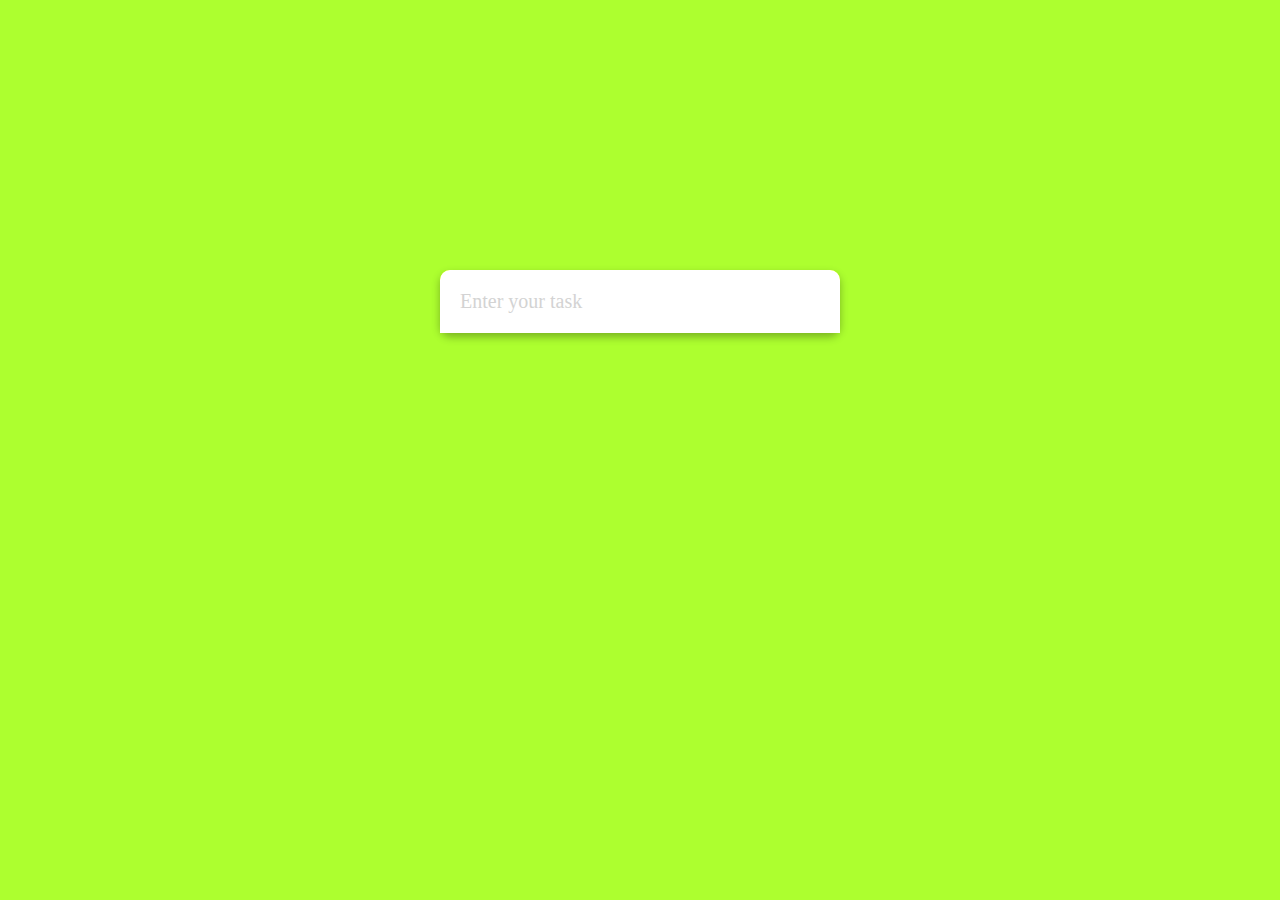
<file: Video Trailer Popup/To Do List/index.html>
<!DOCTYPE html>
<html lang="en">

<head>
    <meta charset="UTF-8">
    <meta http-equiv="X-UA-Compatible" content="IE=edge">
    <meta name="viewport" content="width=device-width, initial-scale=1.0">

    <link rel="stylesheet" href="https://cdnjs.cloudflare.com/ajax/libs/font-awesome/6.0.0-beta2/css/all.min.css"
        integrity="sha512-YWzhKL2whUzgiheMoBFwW8CKV4qpHQAEuvilg9FAn5VJUDwKZZxkJNuGM4XkWuk94WCrrwslk8yWNGmY1EduTA=="
        crossorigin="anonymous" referrerpolicy="no-referrer" />

    <link rel="stylesheet" href="style.css">

    <title> To Do List</title>
</head>

<body>

    <form class="form">

        <input type="text" class="input" placeholder="Enter your task" autocomplete="off" />

        <ul class="list">



            <!-- 
                <li> 

                Buy Milk

                <i class="fas fa-check-square"></i>

                <i class="fas fa-trash"></i>

            </li>

            <li class="checked">

                Call David

                <i class="fas fa-check-square"></i>

                <i class="fas fa-trash"></i>

            </li>
     -->



        </ul>


    </form>





    <script src="main.js"></script>
</body>

</html>
</file>
<file: Video Trailer Popup/To Do List/style.css>
body {
    margin: 0;
    display: flex;
    justify-content: center;
    background-color: greenyellow;
}

.form {
    position: absolute;
    top: 30%;
    box-shadow: 0 4px 8px rgba(0, 0, 0, .3);
    width: 400px;
    background-color: yellow;
    border-radius: 10px;
}

.input {
    width: 100%;
    box-sizing: border-box;
    padding: 20px;
    border-radius: 10px 10px 0 0;
    border: none;
    font-size: 20px;
    font-family: cursive;
}

.input::placeholder {
    color: lightgray;
}

.list {
    padding: 0;
    margin: 0;
}

.list li {
    list-style-type: none;
    padding: 20px;
    font-family: cursive;
    border-top: dotted;
    border-color: darkgray;
    position: relative;
}

.list li .fa-trash {
    color: red;
    position: absolute;
    right: 20px;
    top: 50%;
    transform: translateY(-50%);
    cursor: pointer;
}

.list li .fa-check-square{
    color: green;
    position: absolute;
    right: 40px;
    top: 50%;
    transform: translateY(-50%);
    cursor: pointer;
}

.list li.checked {
    color: darkgray;
    text-decoration: line-through;
}

.list li.checked .fa-check-square{
    color: darkgray;
}
</file>
